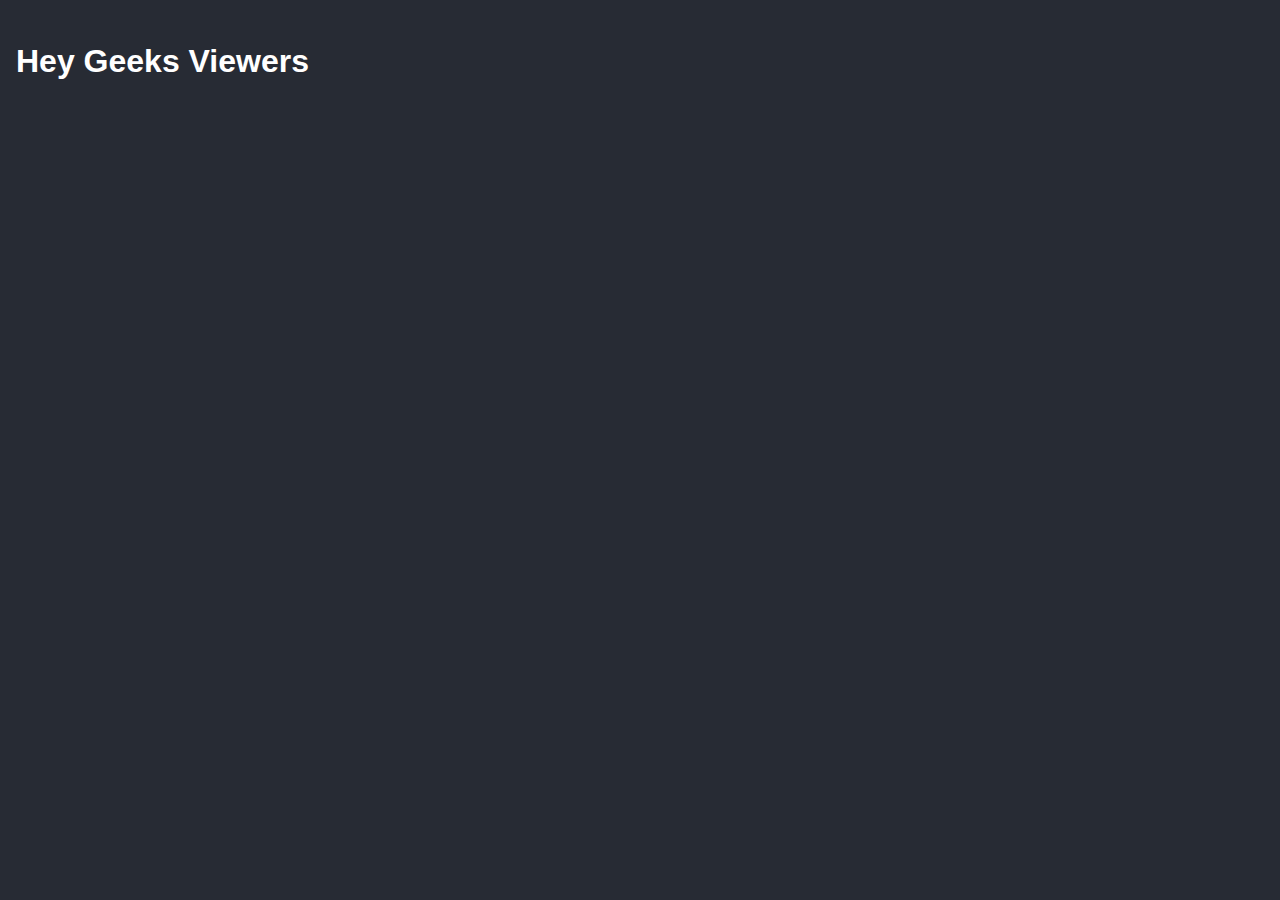
<file: app/templates/bar.html>
<!doctype html>
<html>
<style>
* {
    -webkit-box-sizing: border-box;
    box-sizing: border-box;
}
body {
    background-color: #272b34;
    font-family: 'Khula', sans-serif;
    font-weight: 300;
    color: white;
    line-height: 1em;
    margin: 0;
  padding: 2em 1em;
}
 
</style>
 <body>
  <h1>Hey Geeks Viewers</h1>
  <div id='chart' class='chart'”></div>
</body>
 
<script src='https://cdn.plot.ly/plotly-latest.min.js'></script>
<script type='text/javascript'>
  var graphs = {{graphJSON | safe}};
  Plotly.plot('chart',graphs,{});
</script>
</html>
</file>
